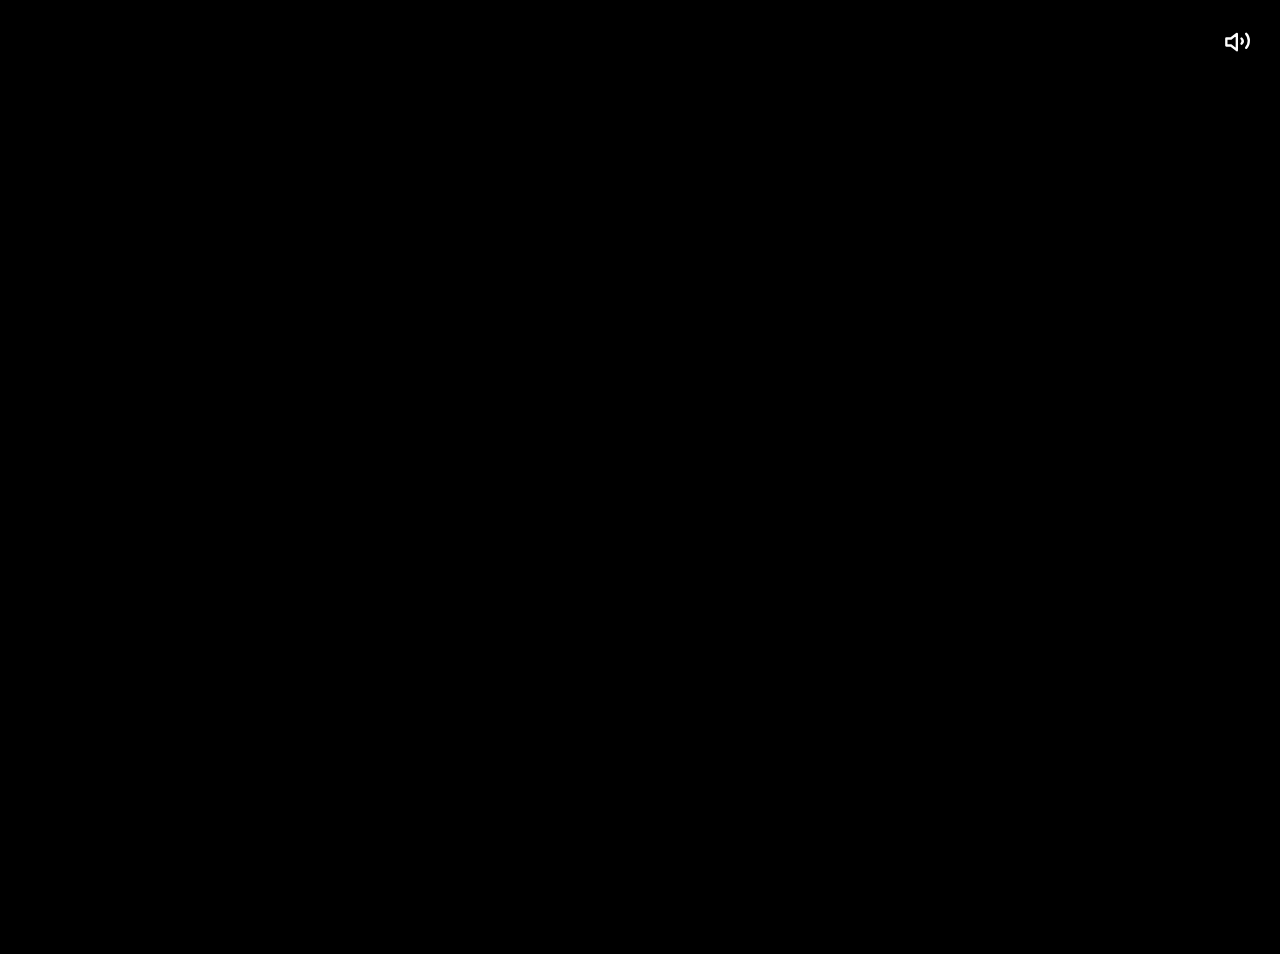
<file: leadership.html>
<!DOCTYPE html>
<html lang="en">
<head>
    <meta charset="UTF-8">
    <meta name="viewport" content="width=device-width, initial-scale=1.0">
    <title>Leadership - Nems Website</title>
    <link href="https://fonts.googleapis.com/css2?family=Press+Start+2P&display=swap" rel="stylesheet">
    <style>
        * { box-sizing: border-box; margin: 0; padding: 0; }
        html, body { height: 100%; }
        body {
            width: 100%;
            min-height: 100vh;
            font-family: Arial, sans-serif;
            position: relative;
            overflow: hidden;
            background-color: #000;
            cursor: url('images/homeimages/cursor.png') 42 42, pointer;
        }

        /* Apply the bub cursor globally (match internship and homepage). Using !important
           prevents other styles from overriding the custom cursor in nested elements. */
        * { cursor: url('images/homeimages/cursor.png') 42 42, pointer !important; }

        :root{
            --bar-width: 180px;
            --bar-overhang: 60px;
            --bar-total: calc(var(--bar-width) + var(--bar-overhang));
            --bar-slide-duration: 1.2s;
            --bar-slide-ease: ease-in-out;
        }

        .page-root {
            position: relative;
            min-height: 100vh;
            isolation: isolate;
            filter: grayscale(100%);
            transition: filter 0.8s ease-in-out;
            animation: blurToClean 2s ease-in-out;
        }

        .page-root.color-mode { filter: grayscale(0%); }

        .page-root .overlay {
            position: fixed;
            top: -6vh;
            left: calc(-1 * var(--bar-overhang));
            right: calc(-1 * var(--bar-overhang));
            height: calc(100vh + 12vh);
            background: rgba(0,0,0,0.40);
            z-index: 5;
            pointer-events: none;
            transition: background 0.3s ease-in-out;
        }

        #background-video, .background-image {
            position: fixed;
            top: -6vh;
            left: calc(-1 * var(--bar-overhang));
            right: calc(-1 * var(--bar-overhang));
            bottom: -6vh;
            width: auto;
            height: auto;
            min-width: calc(100% + (var(--bar-overhang) * 2));
            min-height: calc(100vh + 12vh);
            object-fit: cover;
            z-index: -1;
            filter: blur(4px) grayscale(100%);
            transition: filter 0.8s ease-in-out, transform 0.2s ease;
        }
        .background-image.color, .page-root.color-mode .background-image { filter: blur(4px) grayscale(0%); }

        .container::before, .container::after {
            content: ''; position: fixed; top: -6vh; width: var(--bar-width); height: calc(100vh + 12vh); background-color: #000; z-index: 99999; transition: width 0.6s ease-in-out; pointer-events: none;
        }
        .container::before { left: calc(-1 * var(--bar-overhang)); }
        .container::after { right: calc(-1 * var(--bar-overhang)); }

        .page-root.color-mode .container::before,
        .page-root.color-mode .container::after,
        .container.color-mode::before,
        .container.color-mode::after { width: 0; }

        .movie-intro-left, .movie-intro-right{ position: fixed; top: -6vh; height: calc(100vh + 12vh); background: black; z-index: 99998; pointer-events: none; transition: transform var(--bar-slide-duration) var(--bar-slide-ease); }
        .movie-intro-left{ left: calc(-1 * var(--bar-overhang)); width: calc(50% + var(--bar-overhang)); animation: openLeft 2.5s ease-in-out forwards; }
        .movie-intro-right{ right: calc(-1 * var(--bar-overhang)); width: calc(50% + var(--bar-overhang)); animation: openRight 2.5s ease-in-out forwards; }
        .movie-intro-left.active { transform: translateX(-100%); animation: none; }
        .movie-intro-right.active { transform: translateX(100%); animation: none; }
        .movie-intro-left.closing { animation: closeLeft 2.5s ease-in-out forwards; }
        .movie-intro-right.closing { animation: closeRight 2.5s ease-in-out forwards; }
        .movie-intro-left.slide-out { transform: translateX(calc(-100vw - var(--bar-total))) !important; }
        .movie-intro-right.slide-out { transform: translateX(calc(100vw + var(--bar-total))) !important; }
        @keyframes openLeft { to { transform: translateX(calc(-100vw - var(--bar-total))); } }
        @keyframes openRight{ to { transform: translateX(calc(100vw + var(--bar-total))); } }
        @keyframes closeLeft{ from { transform: translateX(calc(-100vw - var(--bar-total))); } to { transform: translateX(0); } }
        @keyframes closeRight{ from { transform: translateX(calc(100vw + var(--bar-total))); } to { transform: translateX(0); } }
        @keyframes blurToClean { 0% { filter: blur(15px); opacity: 1; } 100% { filter: blur(0px); opacity: 1; } }
        @keyframes closingBlur { 0% { filter: blur(0px); } 100% { filter: blur(15px); } }

        .center-icon{ display:flex; justify-content:center; align-items:center; position:relative; height:100vh; padding-top:0; z-index:45; }
        .center-icon img{ max-width: 75vw; max-height: 75vh; width: auto; height: auto; object-fit: contain; cursor:pointer; transition: transform 420ms var(--bar-slide-ease); }
        .avatar-shifted { transform: translateX(24vw); }
        .avatar-internship { filter: grayscale(100%); transition: filter 0.8s ease-in-out, transform 420ms var(--bar-slide-ease), opacity 0.2s linear; }
        .page-root.color-mode .avatar-internship { filter: none; }
        @keyframes aboutBlink { 0% { opacity: 1; } 71.43% { opacity: 1; } 71.5% { opacity: 0; } 100% { opacity: 0; } }
        @keyframes aboutClosedBlink { 0% { opacity: 0; } 71.43% { opacity: 0; } 71.5% { opacity: 1; } 100% { opacity: 1; } }
        .avatar-open, .avatar-closed { position: absolute; max-width:75vw; max-height:75vh; z-index:20; transition: opacity 0.2s linear; }
        .avatar-open { animation: aboutBlink 2.8s infinite, float 3s ease-in-out infinite; }
        .avatar-closed { animation: aboutClosedBlink 2.8s infinite, float 3s ease-in-out infinite; }
        @keyframes float { 0%, 100% { transform: translateY(0px); } 50% { transform: translateY(-5px); } }
        #avatarContainer { position: relative; z-index: 100; transition: transform 0.8s ease-in-out; display:flex; justify-content:center; align-items:center; transform: translateY(0); }
        #avatarContainer.shifted { transform: translateY(0) translateX(24vw); }
        #avatarColor { animation: float 3s ease-in-out infinite; }

        .content-block{ position: fixed; left: 0; top: 100px; width: 65vw; height: 70vh; background: transparent; padding: 20px 30px; overflow-y: auto; -webkit-overflow-scrolling: touch; overscroll-behavior: contain; overflow-x: hidden; z-index: 50; opacity: 0; transform: translateX(-100vw); transition: transform 0.8s ease-in-out, opacity 0.8s ease-in-out; color: #d0d0d0; font-family: 'Press Start 2P', cursive; font-size: 8px; line-height: 1.8; letter-spacing: 0.3px; -webkit-mask-image: linear-gradient(90deg, black 0%, black 100%), linear-gradient(to bottom, transparent 0%, black 5%, black 85%, transparent 100%); mask-image: linear-gradient(90deg, black 0%, black 100%), linear-gradient(to bottom, transparent 0%, black 5%, black 85%, transparent 100%); -webkit-mask-composite: source-in; mask-composite: intersect; scrollbar-width: none; }
        .content-block::-webkit-scrollbar { display: none; }
        .content-block.active { opacity: 1; transform: translateX(0); }
        .content-block h3 { font-size: 10px; font-weight: 400; margin-top: 25px; margin-bottom: 12px; color: #E78FA5; letter-spacing: 0.5px; border-bottom: 1px solid #E78FA5; padding-bottom: 8px; }
        .content-block h2 { font-size: 12px; font-weight: 400; margin-bottom: 20px; color: #E78FA5; letter-spacing: 1px; border-bottom: 2px solid #E78FA5; padding-bottom: 10px; }
        .content-block p { margin-bottom: 12px; text-align: left; opacity: 0.95; background: rgba(231, 143, 165, 0.05); padding: 10px 12px; border-left: 2px solid #E78FA5; }
        .content-block ul { margin-left: 0; margin-bottom: 8px; list-style: none; background: transparent; padding: 12px 0; border-left: none; }
        .content-section { background: transparent; border: none; padding: 8px 0; margin-bottom: 8px; }
        .content-section p { background: transparent; border: none; padding: 5px 0; margin-bottom: 8px; }
        .content-section p:last-child { margin-bottom: 0; }
        .content-section ul { background: transparent; border: none; padding: 0 0 0 15px; margin-bottom: 0; }
        .content-block li { margin-bottom: 8px; position: relative; padding-left: 28px; font-size: 8px; }
        .content-block li:before { content: "▸"; position: absolute; left: 0; color: #E78FA5; }

    /* Keep spacing compact like internship page */
    .accordion-item { transition: transform 180ms ease, filter 180ms ease; margin-bottom: 8px; padding: 4px 0; }
    .accordion-item:hover { transform: translateX(4px); }
    .accordion-button { display: flex; flex-direction: column; align-items: flex-start; width: 100%; text-align: left; background: transparent; border: none; color: #E78FA5; font-family: 'Press Start 2P', cursive; font-size: 10px; padding: 0; cursor: url('images/homeimages/cursor.png') 42 42, pointer; gap: 6px; }
    .accordion-button .position-title { color: #E78FA5; font-weight: 600; }
    .accordion-button .meta { display: flex; gap: 8px; align-items: center; color: #d0d0d0; font-size: 8px; font-family: 'Press Start 2P', cursive; }
        .accordion-button .company { color: #d0d0d0; text-decoration: none; position: relative; display: inline-block; }
        .accordion-button .company::before { content: ''; position: absolute; left: -12px; right: -12px; top: -8px; bottom: -8px; pointer-events: auto; }
        .accordion-button .company:hover { color: #ffffff; text-shadow: 0 0 6px rgba(231,143,165,0.7); }
        .accordion-button .view-blog { color: #d0d0d0; text-decoration: none; font-size: 8px; margin-left: 6px; }
        .accordion-button .view-blog:hover { color: #ffffff; }
        .accordion-button .sep { color: #d0d0d0; }
        .accordion-button .accordion-date { color: #d0d0d0; font-size: 8px; font-family: 'Press Start 2P', cursive; letter-spacing: 0.5px; }
        .content-block { counter-reset: position; }
        .accordion-item { counter-increment: position; }
        .position-title { position: relative; padding-left: 28px; }
        .position-title::before { content: counter(position) "."; position: absolute; left: 0; top: 0; color: #E78FA5; font-size: 10px; line-height: 1; transition: color 180ms ease, transform 180ms ease; }
        .accordion-item:hover .position-title::before { transform: translateX(3px); color: #fff; }
        .accordion-button:focus { outline: none; }
        .accordion-content { max-height: none !important; overflow: visible !important; transition: none !important; padding-top: 12px; padding-left: 28px; }

        /* Move description slightly when hovering the position (match internship behaviour) */
        .accordion-item:hover .accordion-content {
            transform: translateX(4px);
        }

        /* Hover and keyboard focus styles: make title and meta white like internship page */
    .accordion-button { transition: filter 180ms ease, transform 160ms ease, color 160ms ease, text-shadow 160ms ease; display: flex; flex-direction: column; align-items: flex-start; width: 100%; padding: 10px 14px; gap: 10px; color: rgba(255,255,255,0.92); cursor: url('images/homeimages/cursor.png') 42 42, pointer; }

        .accordion-button:hover .position-title,
        .accordion-button:hover .meta {
            color: #ffffff;
        }

        .position-title { color: rgba(230,230,230,0.95); transition: color 160ms ease, text-shadow 160ms ease; display: block; margin-bottom: 8px; line-height: 1.1; position: relative; z-index: 1; }
        .meta { color: rgba(200,200,200,0.9); transition: color 160ms ease, text-shadow 160ms ease; display: block; font-size: 0.88rem; }

        .accordion-item:hover .position-title,
        .accordion-button:focus-visible .position-title {
            color: #ffffff;
        }

        .accordion-item:hover .meta,
        .accordion-button:focus-visible .meta {
            color: #ffffff;
        }

        .accordion-button:focus-visible {
            outline: 2px solid rgba(231,143,165,0.25);
            outline-offset: 4px;
        }

        /* Audio control styling copied from internship page */
        .audio-control{ position: fixed; top:20px; right:20px; z-index:1000; display:flex; gap:8px; align-items:center; padding:0; filter: drop-shadow(0 0 15px rgba(255,255,255,0.6)); transition: width 0.3s ease; }
        .audio-control, .audio-control * { filter: none !important; }
    .volume-button { background: none; border: none; padding: 8px; cursor: url('images/homeimages/cursor.png') 42 42, pointer; display:flex; align-items:center; justify-content:center; transition: transform 0.2s ease, filter 0.2s ease; flex-shrink:0; }
        .volume-button:hover { transform: scale(1.2); filter: drop-shadow(0 0 8px rgba(255,255,255,0.8)); }
    .volume-slider { width: 80px; height: 4px; border-radius: 2px; background: linear-gradient(to right, rgba(255,255,255,0.3), rgba(255,255,255,0.6)); outline: none; cursor: url('images/homeimages/cursor.png') 42 42, pointer; -webkit-appearance: none; appearance: none; transition: opacity 0.3s ease, width 0.3s ease; }
        .volume-slider.hidden { display: none; }
    .volume-slider::-webkit-slider-thumb { -webkit-appearance: none; appearance: none; width:12px; height:12px; border-radius:50%; background:white; cursor: url('images/homeimages/cursor.png') 42 42, pointer; filter: drop-shadow(0 0 4px rgba(255,255,255,0.8)); }
    .volume-slider::-moz-range-thumb { width:12px; height:12px; border-radius:50%; background:white; cursor: url('images/homeimages/cursor.png') 42 42, pointer; border:none; filter: drop-shadow(0 0 4px rgba(255,255,255,0.8)); }

        .dropdown-menu { position: fixed; top: 3px; left: 20px; z-index: 100; animation: float 3s ease-in-out infinite; }
    .dropdown-button { background-color: transparent; background-image: url('images/homeimages/fullcloud.png'); background-size: 100%; background-position: center; background-repeat: no-repeat; color: #E78FA5; padding: 60px 80px; font-family: 'Press Start 2P', cursive; font-size: 10px; border: none; cursor: url('images/homeimages/cursor.png') 42 42, pointer; border-radius: 5px; transition: background-color 0.3s ease; filter: drop-shadow(0 0 15px rgba(255, 255, 255, 0.6)); animation: float 3s ease-in-out infinite; display: none; }
    .dropdown-menu.visible .dropdown-button { display: block !important; }
    /* Also support the JS toggle which uses the 'menu-open' class */
    .dropdown-menu.menu-open .dropdown-button { display: block !important; }
    .dropdown-menu.menu-open .dropdown-content { display: block !important; }
        .dropdown-button:hover { background-color: transparent; }
        .dropdown-content { display: none; position: absolute; background-image: url('images/dropdowncloud.png'); background-size: 153%; background-position: center; background-repeat: no-repeat; min-width: 150px; padding: 45px 25px 50px 25px; z-index: 1; border-radius: 5px; top: 80px; left: 50%; transform: translateX(-50%); filter: drop-shadow(0 0 15px rgba(255, 255, 255, 0.6)); }
    .dropdown-content a { color: #333; padding: 7px 0; margin: 0 auto; text-decoration: none; display: block; font-family: 'Press Start 2P', cursive; font-size: 8px; line-height: 10px; text-align: center; transition: color 0.3s ease; cursor: url('images/homeimages/cursor.png') 42 42, pointer; }
        .dropdown-content a:hover { color: #E78FA5; }
        .dropdown-content a.active { color: #E78FA5; font-weight: bold; }

        @media (max-width:900px){ .content-block{ width: 82vw; left: 6vw; top: 58vh; height: 30vh; } .avatar-shifted{ transform: translateX(12vw); } }
    </style>
</head>
<body>
    <div id="audio-control" class="audio-control" role="group" aria-label="Audio controls">
        <button id="volume-button" class="volume-button" title="Audio Control" aria-label="Toggle volume slider" aria-expanded="false">
            <svg viewBox="0 0 24 24" width="28" height="28" fill="none" stroke="white" stroke-width="2" stroke-linecap="round" stroke-linejoin="round">
                <polygon points="11 5 6 9 2 9 2 15 6 15 11 19"></polygon>
                <path d="M15 9c1.5 1.5 1.5 3 0 4.5"></path>
                <path d="M19 5c3 3 3 9 0 12"></path>
            </svg>
        </button>
        <input type="range" id="volume-slider" class="volume-slider hidden" min="0" max="100" value="50" title="Volume">
    </div>

    <div class="page-root" id="pageRoot">
        <div class="background-image" style="background-image: url('images/leadershipimages/uf.png'); background-size: cover; background-position: center;" aria-hidden="true"></div>
        <div class="overlay" aria-hidden="true"></div>
        <div class="movie-intro-left in" id="movieIntroLeft" aria-hidden="true"></div>
        <div class="movie-intro-right in" id="movieIntroRight" aria-hidden="true"></div>

        <div class="container">
            <div class="dropdown-menu">
                <button class="dropdown-button">Menu</button>
                <div class="dropdown-content">
                    <a href="index.html">Home</a>
                    <a href="about.html">About Me</a>
                    <a href="internship.html">Internship</a>
                    <a href="leadership.html">Leadership</a>
                    <a href="technical.html">Technical</a>
                    <a href="creative.html">Creative</a>
                    <a href="questions.html">Questions</a>
                </div>
            </div>

            <div class="center-icon" id="avatarContainer">
                <img id="avatarOpen" class="avatar-internship avatar-open" src="images/homeimages/fullbodyicon-transparent.png" alt="Avatar Open BW">
                <img id="avatarClosed" class="avatar-internship avatar-closed" src="images/homeimages/fullbodyiconclosed-transparent.png" alt="Avatar Closed BW">
                <img id="avatarColorOpen" class="avatar-internship avatar-open hidden" src="images/homeimages/fullbodyiconsmile-transparent.png" alt="Avatar Color Open">
                <img id="avatarColorClosed" class="avatar-internship avatar-closed hidden" src="images/homeimages/fullbodyiconsmileclosed-transparent.png" alt="Avatar Color Closed">
            </div>

            <div id="contentBlock" class="content-block" aria-hidden="true">
                <h2>Leadership Experience</h2>

                <div class="accordion-item">
                    <button class="accordion-button" data-target="ufTA" aria-expanded="true"><span class="position-title">Teaching Assistant (Python OOP & Data Structures and Algorithms)</span><span class="meta"><a class="company" href="https://cise.ufl.edu/" target="_blank" rel="noopener noreferrer">Department of Computer &amp; Information Science &amp; Engineering</a><span class="sep">•</span><span class="accordion-date">Aug 2024 - Present</span></span></button>
                    <div id="ufTA" class="accordion-content" aria-hidden="false">
                        <ul>
                            <li>Increased student retention by 20% by delivering engaging database projects to reinforce key concepts and practical skills</li>
                            <li>Improved overall grades by 15% through structured office hours to provide students with targeted support</li>
                        </ul>
                    </div>
                </div>

                <div class="accordion-item">
                    <button class="accordion-button" data-target="mlLab" aria-expanded="true"><span class="position-title">Undergraduate Machine Learning Research Assistant</span><span class="meta"><a class="company" href="https://faculty.eng.ufl.edu/machine-learning/" target="_blank" rel="noopener noreferrer">Machine Learning Sensing Lab</a><span class="sep">•</span><span class="accordion-date">February 2024 - May 2025</span></span></button>
                    <div id="mlLab" class="accordion-content" aria-hidden="false">
                        <ul>
                            <li>Created distributed simulation system with 14x throughput in Python handling 4.7 million simulations</li>
                            <li>Developed hybrid LSTM model for Agro-ML with SNMP monitoring tools, outperforming industry benchmarks by 47%</li>
                        </ul>
                    </div>
                </div>

                <div class="accordion-item">
                    <button class="accordion-button" data-target="sase" aria-expanded="true"><span class="position-title">Full Stack Web Developer</span><span class="meta"><a class="company" href="https://ufsase.com/" target="_blank" rel="noopener noreferrer">Society of Asian Scientists and Engineers</a><span class="sep">•</span><span class="accordion-date">August 2024 - May 2025</span></span></button>
                    <div id="sase" class="accordion-content" aria-hidden="false">
                        <ul>
                            <li>Spearheaded the development of an AI-powered trash-cleaning robot leveraging CV, SLAM, and serverless cloud computing</li>
                            <li>Engineered React and CSS dashboards and implemented real-time Node.js + REST API communication, cutting latency by 60%</li>
                            <li>Orchestrated CI/CD automation with GitHub Actions and Docker (SRE), reducing testing overhead by 35%</li>
                        </ul>
                    </div>
                </div>

                <div class="accordion-item">
                    <button class="accordion-button" data-target="uwcse" aria-expanded="true"><span class="position-title">Outreach Director</span><span class="meta"><a class="company" href="https://ufwicse.com/" target="_blank" rel="noopener noreferrer">Women in Computer Science &amp; Engineering</a><span class="sep">•</span><span class="accordion-date">December 2023 - May 2025</span></span></button>
                    <div id="uwcse" class="accordion-content" aria-hidden="false">
                        <ul>
                            <li>Organized the annual Code-a-thon, which invites 60 middle schools to high school kids on campus to participate in a series of workshops, including an introduction to game development, quantum computing, and AI.</li>
                            <li>Designed an Introduction to Python course featuring gaming projects like Tic Tac Toe on PyGames for middle school girls.</li>
                        </ul>
                    </div>
                </div>

            </div>
        </div>
    </div>

    <script>
        // Core cinematic behavior copied from internship.html
        const pageRoot = document.getElementById('pageRoot');
        const movieIntroLeft = document.getElementById('movieIntroLeft');
        const movieIntroRight = document.getElementById('movieIntroRight');
        const avatarOpen = document.getElementById('avatarOpen');
        const avatarClosed = document.getElementById('avatarClosed');
        const avatarColorOpen = document.getElementById('avatarColorOpen');
        const avatarColorClosed = document.getElementById('avatarColorClosed');
        const contentBlock = document.getElementById('contentBlock');
        const backgroundImage = document.querySelector('.background-image');
        const bgAudio = document.getElementById('background-music');
        const dropdownMenu = document.querySelector('.dropdown-menu');
        const dropdownButton = document.querySelector('.dropdown-button');
        const dropdownLinks = document.querySelectorAll('.dropdown-content a');

        // Parallax effect - background follows cursor (match internship/home behavior)
        const windowWidth = window.innerWidth;
        const windowHeight = window.innerHeight;
        const maxOffset = 5; // small movement to avoid visible gaps
        document.addEventListener('mousemove', (e) => {
            const centerX = windowWidth / 2;
            const centerY = windowHeight / 2;
            const offsetX = (e.clientX - centerX) / centerX;
            const offsetY = (e.clientY - centerY) / centerY;
            const translateX = offsetX * maxOffset;
            const translateY = offsetY * maxOffset;
            if (backgroundImage) backgroundImage.style.transform = `translate(${translateX}px, ${translateY}px)`;
        });

        // Normalize accordion date text: convert months to 3-letter abbreviations and format like 'May 2026 - Aug 2026'
        (function normalizeDates(){
            const map = {
                'january': 'Jan', 'february': 'Feb', 'march': 'Mar', 'april': 'Apr', 'may': 'May', 'june': 'Jun',
                'july': 'Jul', 'august': 'Aug', 'september': 'Sep', 'october': 'Oct', 'november': 'Nov', 'december': 'Dec',
                'jan': 'Jan', 'feb': 'Feb', 'mar': 'Mar', 'apr': 'Apr', 'jun': 'Jun', 'jul': 'Jul', 'aug': 'Aug', 'sep': 'Sep', 'oct': 'Oct', 'nov': 'Nov', 'dec': 'Dec'
            };
            const dateEls = document.querySelectorAll('.accordion-date');
            dateEls.forEach(el => {
                const text = el.textContent.trim();
                const parts = text.split('-').map(s => s.trim());
                if (parts.length === 2) {
                    const left = parts[0].split(' ');
                    const right = parts[1].split(' ');

                    // Preserve 'Present' (case-insensitive) on the right side
                    const rightRaw = parts[1].toLowerCase();
                    const isRightPresent = /present/.test(rightRaw);

                    const leftMonth = left[0] ? map[left[0].toLowerCase()] || (left[0].slice(0,1).toUpperCase()+left[0].slice(1,3).toLowerCase()) : '';
                    const leftYear = left[left.length-1] || '';
                    let rightMonth = '';
                    let rightYear = '';
                    if (isRightPresent) {
                        rightMonth = 'Present';
                    } else {
                        rightMonth = right[0] ? map[right[0].toLowerCase()] || (right[0].slice(0,1).toUpperCase()+right[0].slice(1,3).toLowerCase()) : '';
                        rightYear = right[right.length-1] || '';
                    }

                    const formatted = isRightPresent ? `${leftMonth} ${leftYear} - Present` : `${leftMonth} ${leftYear} - ${rightMonth} ${rightYear}`.trim();
                    el.textContent = formatted;
                } else {
                    let lowered = text.toLowerCase();
                    lowered = lowered.replace(/^([a-z])/, (m,c)=>c.toUpperCase());
                    el.textContent = lowered;
                }
            });
        })();

        let isOpen = false;

        function runOpeningIntro() {
            if (movieIntroLeft && movieIntroRight) {
                movieIntroLeft.classList.remove('in');
                movieIntroRight.classList.remove('in');
                movieIntroLeft.classList.add('out');
                movieIntroRight.classList.add('out');
                setTimeout(() => {
                    if (movieIntroLeft.parentNode) movieIntroLeft.parentNode.removeChild(movieIntroLeft);
                    if (movieIntroRight.parentNode) movieIntroRight.parentNode.removeChild(movieIntroRight);
                }, 700);
            }
        }

        function toggleOpen() {
            isOpen = !isOpen;
            const containerEl = document.querySelector('.container');
            const left = document.querySelector('.movie-intro-left');
            const right = document.querySelector('.movie-intro-right');

            if (isOpen) {
                if (pageRoot) pageRoot.classList.add('color-mode');
                if (avatarOpen) avatarOpen.classList.add('hidden');
                if (avatarClosed) avatarClosed.classList.add('hidden');
                if (avatarColorOpen) avatarColorOpen.classList.remove('hidden');
                if (avatarColorClosed) avatarColorClosed.classList.remove('hidden');
                const avatarContainerEl = document.getElementById('avatarContainer');
                if (avatarContainerEl) avatarContainerEl.classList.add('shifted');
                contentBlock.classList.add('active');
                if (backgroundImage) backgroundImage.classList.add('color');
                if (containerEl) containerEl.classList.add('color-mode');
                if (dropdownMenu) { dropdownMenu.classList.add('visible'); }
                if (left) left.classList.add('slide-out');
                if (right) right.classList.add('slide-out');
            } else {
                if (pageRoot) pageRoot.classList.remove('color-mode');
                if (avatarColorOpen) avatarColorOpen.classList.add('hidden');
                if (avatarColorClosed) avatarColorClosed.classList.add('hidden');
                if (avatarOpen) avatarOpen.classList.remove('hidden');
                if (avatarClosed) avatarClosed.classList.remove('hidden');
                const avatarContainerEl2 = document.getElementById('avatarContainer');
                if (avatarContainerEl2) avatarContainerEl2.classList.remove('shifted');
                contentBlock.classList.remove('active');
                if (left) left.classList.remove('slide-out');
                if (right) right.classList.remove('slide-out');
                if (left) void left.offsetWidth;
                if (right) void right.offsetWidth;
                requestAnimationFrame(() => {
                    if (pageRoot) pageRoot.classList.remove('color-mode');
                    if (backgroundImage) backgroundImage.classList.remove('color');
                    if (containerEl) containerEl.classList.remove('color-mode');
                    if (dropdownMenu) { dropdownMenu.classList.remove('menu-open'); dropdownMenu.classList.remove('visible'); }
                });
            }
        }

        function runClosingOutro(navigateTo) {
            const closingLeft = document.createElement('div');
            const closingRight = document.createElement('div');

            closingLeft.style.cssText = `
                position: fixed;
                top: -6vh;
                left: calc(-1 * var(--bar-overhang));
                width: calc(100% + (var(--bar-overhang) * 2));
                height: calc(100vh + 12vh);
                background-color: #000;
                z-index: 9998;
                transform: translateX(calc(-100vw - var(--bar-total)));
                animation: closeLeft 2.5s ease-in-out forwards;
                pointer-events: none;
            `;

            closingRight.style.cssText = `
                position: fixed;
                top: -6vh;
                left: calc(-1 * var(--bar-overhang));
                width: calc(100% + (var(--bar-overhang) * 2));
                height: calc(100vh + 12vh);
                background-color: #000;
                z-index: 9998;
                transform: translateX(calc(100vw + var(--bar-total)));
                animation: closeRight 2.5s ease-in-out forwards;
                pointer-events: none;
            `;

            if (pageRoot) {
                pageRoot.style.animation = 'closingBlur 2.5s ease-in-out forwards';
                pageRoot.appendChild(closingLeft);
                pageRoot.appendChild(closingRight);
            } else {
                document.body.style.animation = 'closingBlur 2.5s ease-in-out forwards';
                document.body.appendChild(closingLeft);
                document.body.appendChild(closingRight);
            }

            setTimeout(() => {
                if (navigateTo) window.location.href = navigateTo;
            }, 2500);
        }

        window.addEventListener('load', ()=>{
            setTimeout(()=>{
                try {
                    if (movieIntroLeft) movieIntroLeft.classList.add('active');
                    if (movieIntroRight) movieIntroRight.classList.add('active');
                    const introLeft = document.querySelector('.movie-intro-left');
                    const introRight = document.querySelector('.movie-intro-right');
                    if (introLeft) introLeft.remove();
                    if (introRight) introRight.remove();
                } catch(e) { console.debug('Could not remove intro panels:', e); }
            }, 2500);

            if (backgroundImage){ /* no-op but keep symmetry */ }
        });

        if (avatarOpen) avatarOpen.addEventListener('click', toggleOpen);
        if (avatarClosed) avatarClosed.addEventListener('click', toggleOpen);
        if (avatarColorOpen) avatarColorOpen.addEventListener('click', toggleOpen);
        if (avatarColorClosed) avatarColorClosed.addEventListener('click', toggleOpen);

        const currentPage = window.location.pathname.split('/').pop() || 'index.html';
        dropdownLinks.forEach(link => { const href = link.getAttribute('href'); if (href === currentPage || (currentPage === '' && href === 'index.html')) link.classList.add('active'); });

        if (dropdownButton) {
            dropdownButton.addEventListener('click', function(e){ e.stopPropagation(); dropdownMenu.classList.toggle('menu-open'); });
        }

        dropdownLinks.forEach(link => {
            link.addEventListener('click', function(e){ e.preventDefault(); runClosingOutro(this.getAttribute('href')); });
        });

        document.addEventListener('click', function(event) {
            const avatarContainer = document.getElementById('avatarContainer');
            const contentBlockEl = document.getElementById('contentBlock');
            if (dropdownMenu.contains(event.target) || (avatarContainer && avatarContainer.contains(event.target)) || (contentBlockEl && contentBlockEl.contains(event.target))) {
                return;
            }
            dropdownMenu.classList.remove('menu-open');
            dropdownMenu.classList.remove('visible');
        });

        // Volume control (no audio file on this page, but keep UI)
        const volumeButton = document.getElementById('volume-button');
        const volumeSlider = document.getElementById('volume-slider');
        const audioControl = document.getElementById('audio-control');
        if (volumeButton && volumeSlider){
            volumeButton.addEventListener('click', function(e){ e.stopPropagation(); volumeSlider.classList.toggle('hidden'); audioControl.classList.toggle('expanded'); if (!volumeSlider.classList.contains('hidden')) volumeSlider.focus(); });
            document.addEventListener('click', function(e){ if (!audioControl.contains(e.target)){ volumeSlider.classList.add('hidden'); audioControl.classList.remove('expanded'); } });
            volumeSlider.addEventListener('input', function(e){ /* no-op */ });
        }
    </script>
</body>
</html>
</file>
